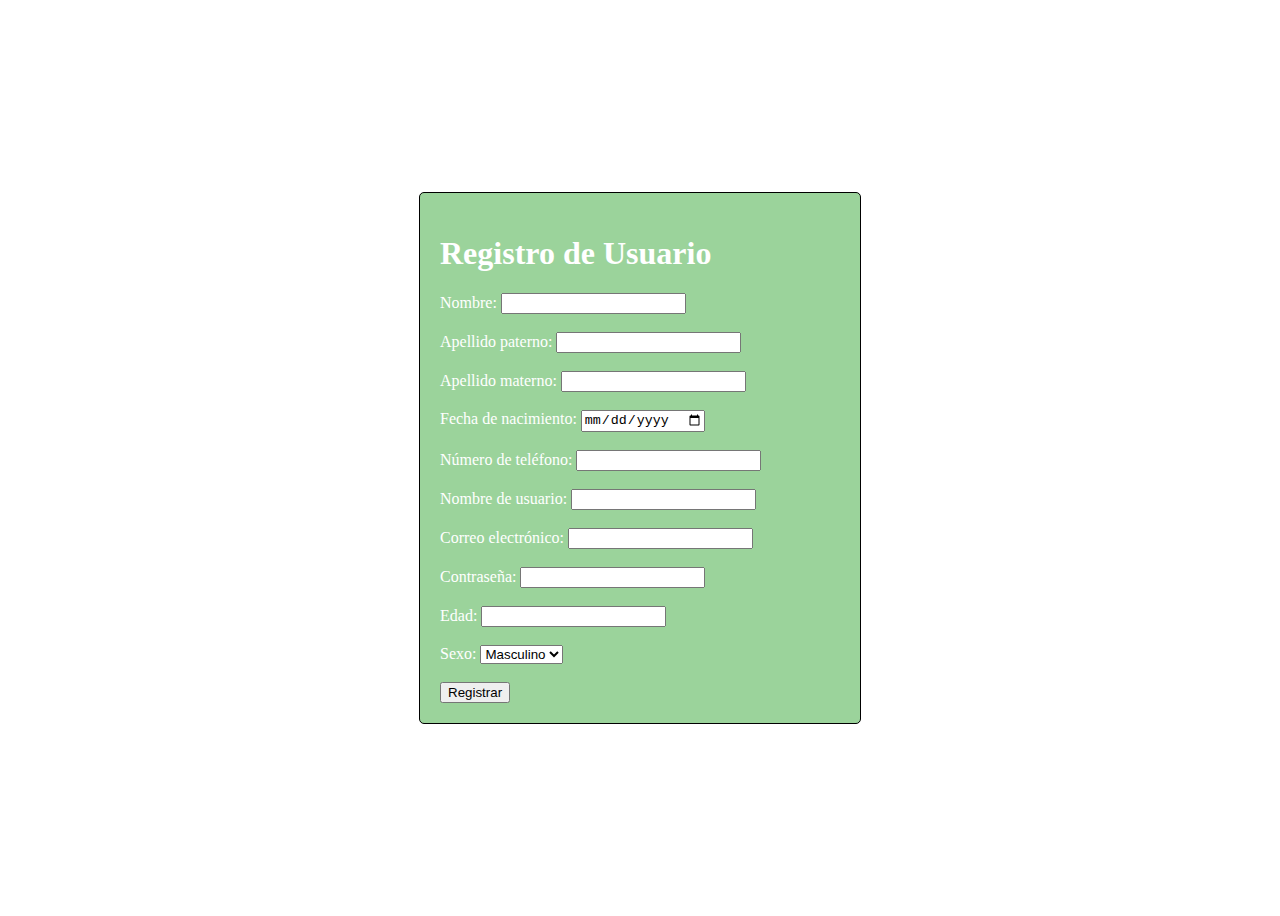
<file: login/index.html>
<!DOCTYPE html>
<html lang="en">
<head>
    <meta charset="UTF-8">
    <meta name="viewport" content="width=device-width, initial-scale=1.0">
    <title>Practica PHP 3D - Formulario de Registro</title>
    <link rel="stylesheet" href="styles.css">
    <link rel="stylesheet" href="result-style.css">
    <script src="hola.js"></script>
</head>
<body>
    <div class="container">
      <div class="form-box">
        <h1>Registro de Usuario</h1>
        <form action="login.php" method="post">  
        <label for="nombre">Nombre:</label>
        <input type="text" id="nombre" name="nombre" required><br><br>
        <label for="apellidopa">Apellido paterno:</label>
        <input type="text" id="apellidopa" name="apellidopa" required><br><br>
        <label for="apellidoma">Apellido materno:</label>
        <input type="text" id="apellidoma" name="apellidoma" required><br><br>
        <label for="fecha">Fecha de nacimiento:</label>
        <input type="date" id="fecha" name="fecha" required><br><br>
        <label for="telefono">Número de teléfono:</label>
        <input type="tel" id="telefono" name="telefono" required><br><br>
        <label for="usuario">Nombre de usuario:</label>
        <input type="text" id="usuario" name="usuario" required onblur="verificarUsuario()"><br><br>
        <label for="correo">Correo electrónico:</label>
        <input type="email" id="correo" name="correo" required><br><br>
        <label for="contrasena">Contraseña:</label>
        <input type="password" id="contrasena" name="contrasena" required onblur="verificarContrasena()"><br><br>
        <label for="edad">Edad:</label>
        <input type="number" id="edad" name="edad" required><br><br>
        <label for="sexo">Sexo:</label>
        <select id="sexo" name="sexo" required>
            <option value="masculino">Masculino</option>
            <option value="femenino">Femenino</option>
            <option value="otro">Otro</option>
        </select><br><br>
        <input type="submit" value="Registrar">
        </form>
      </div>
    </div>
</body>
</html>
</file>
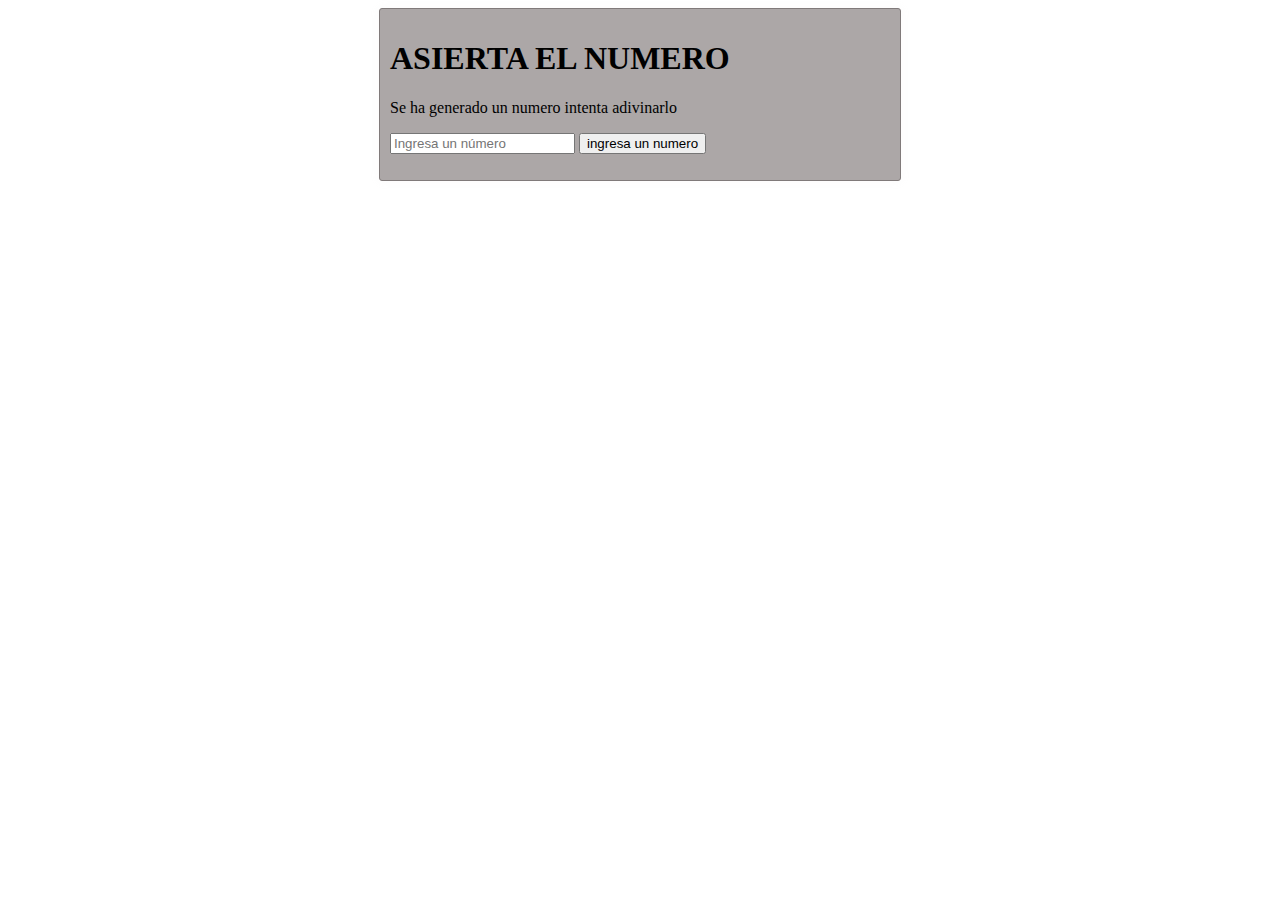
<file: PracticaFinal/Index.html>
<!DOCTYPE html>
<html lang="en">
<head>
    <meta charset="UTF-8">
    <meta http-equiv="X-UA-Compatible" content="IE=edge">
    <meta name="viewport" content="width=device-width, initial-scale=1.0">
    <title>Document</title>
    <script src="./Java.js"></script>
    <link rel="stylesheet" href="./style.css">
</head>
<body onload="Juego()"></body>
    <div class="container">
            <h1>ASIERTA EL NUMERO</h1>
            <p>Se ha generado un numero intenta adivinarlo</p>
            
            <input type="number" id="numeroAdivinado" placeholder="Ingresa un número">
            <button id="adivinarBtn" onclick="adivinar()">ingresa un numero</button>
            <p id="resultado"></p>
            <p id="intentos"></p>

    </div>
</body>
</html>
</file>
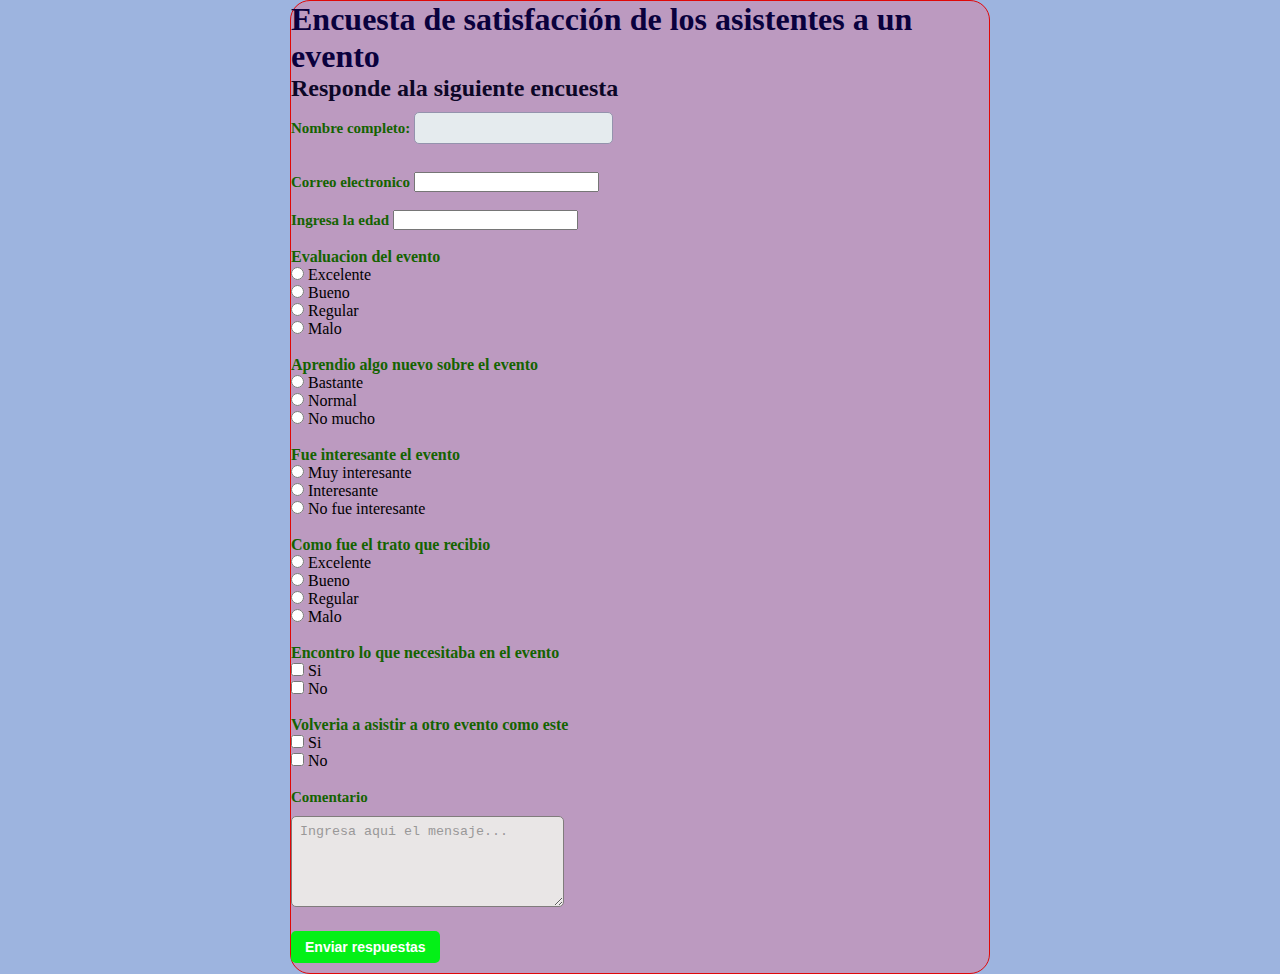
<file: caso 2/caso2.html>
<!DOCTYPE html>
<html lang="en">
<head>
    <meta charset="UTF-8">
    <meta http-equiv="X-UA-Compatible" content="IE=edge">
    <meta name="viewport" content="width=device-width, initial-scale=1.0">
    <title>caso2</title>
    <link rel="stylesheet" href="style.css">
</head >
<body>
  
  <form id="formulario" action="enviado.html" method="post">
    <div id="content">
    <h1>Encuesta de satisfacción de los asistentes a un evento</h1>
    <h2>Responde ala siguiente encuesta</h2>
    <form action="submeter_formulario.html" method="post">
        
    <label type="text"> Nombre completo:</label>
    <input type="text"><br><br>

    <label for="Correo"> Correo electronico <input type="email"></label><br><br>

    <label for="Edad"> Ingresa la edad  <input type="number"></label><br><br>

    <b>Evaluacion del evento</b><br>
    <input type="radio" name="hm"> Excelente <br>
    <input type="radio" name="hm"> Bueno <br>
    <input type="radio" name="hm"> Regular <br>
    <input type="radio" name="hm"> Malo <br><br>
        
    <b> Aprendio algo nuevo sobre el evento</b> <br>
    <input type="radio" name="hm"> Bastante<br>
    <input type="radio" name="hm"> Normal <br>
    <input type="radio" name="hm"> No mucho <br><br>

    <b>Fue interesante el evento</b>  <br>
    <input type="radio" name="hm"> Muy interesante <br>
    <input type="radio" name="hm"> Interesante <br>
    <input type="radio" name="hm"> No fue interesante <br><br>

    <b>Como fue el trato que recibio</b>  <br>
    <input type="radio" name="hm"> Excelente <br>
    <input type="radio" name="hm"> Bueno <br>
    <input type="radio" name="hm"> Regular <br>
    <input type="radio" name="hm"> Malo <br><br>

    <b> Encontro lo que necesitaba en el evento</b>  <br>
    <input type="checkbox" name="tx"> Si <br>
    <input type="checkbox"  name="tx"> No <br><br>
        
    
    <b> Volveria a asistir a otro evento como este</b>  <br>
    <input type="checkbox" name="tx"> Si <br>
    <input type="checkbox"  name="tx"> No <br><br>
    
    
    <label> Comentario</label><br>
    <textarea id="contenido" name="comment" cols="30" rows="5">Ingresa aqui el mensaje...</textarea><br>

    <input type="submit" value="Enviar respuestas">
    </form>
    </div>
</form>
    

</body>
</html>
</file>
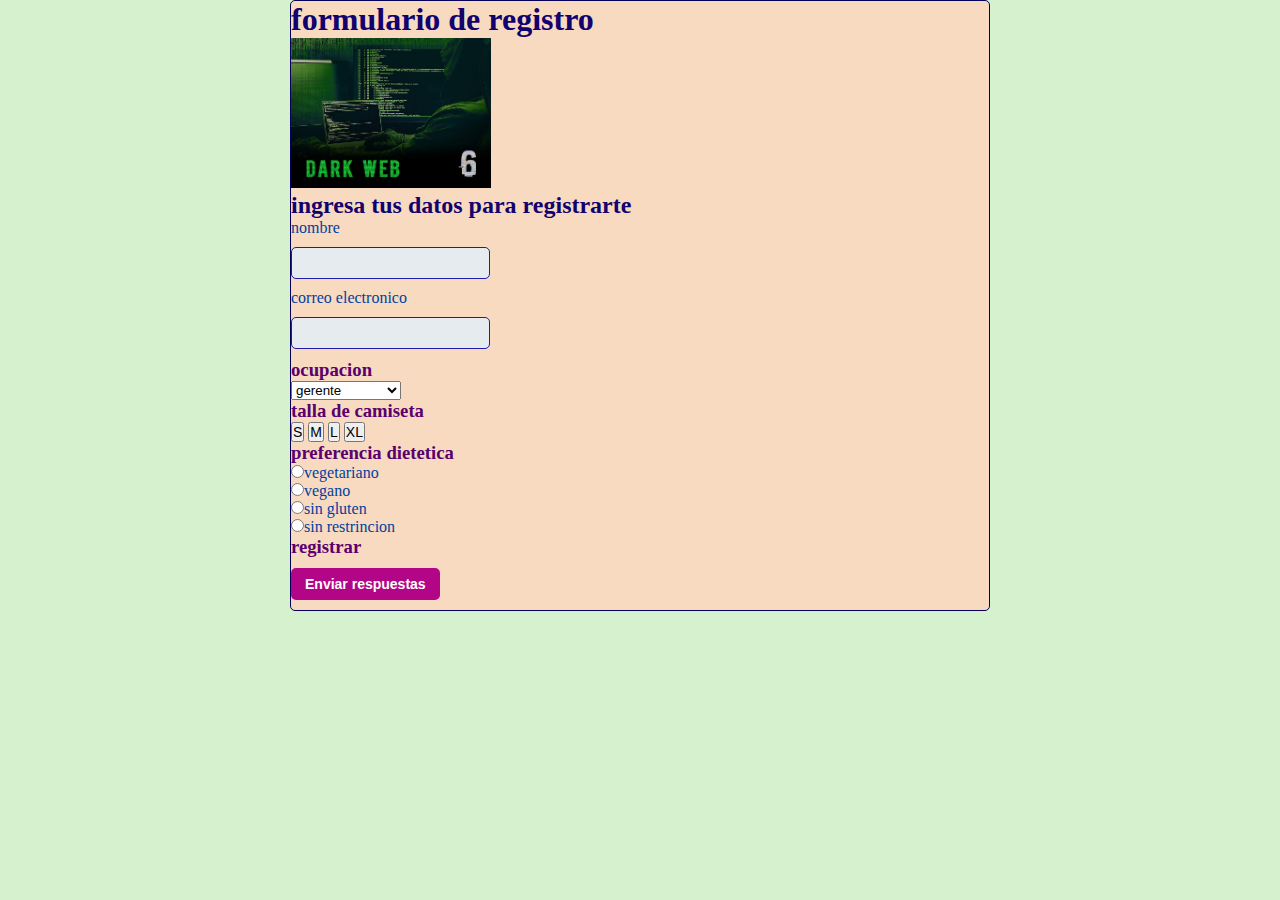
<file: caso1/caso1.html>
<!DOCTYPE html>
<html lang="en">
<head>
    <meta charset="UTF-8">
    <meta http-equiv="X-UA-Compatible" content="IE=edge">
    <meta name="viewport" content="width=device-width, initial-scale=1.0">
    <title>caso1</title>
    <link rel="stylesheet" href="./style.css">
</head>
<body >
 <form id="formulario" action="enviado.html" method="post">
 <div id="content">
    <h1> formulario de registro</h1>
    <img  src="desktop-wallpaper-watch-dark-web-dark-web-series.jpg " alt=" esto es html" width="200">
    <h2> ingresa tus  datos para registrarte </h2>
    <form action="submeter_formulario.html" method="post">
    <p>nombre</p><input type="text" name="" id="">
    <p>correo electronico</p> <input type="text" name=""id="">
    <h3>ocupacion</h3>
    <select>  
            <option>gerente</option>
            <option>subgerente</option>
            <option>contador</option>
            <option>mantenimiento</option>
        </select>
    <h3>talla de camiseta </h3>   <input type="button" value="S">  <input type="button" value="M"> 
    <input type="button" value="L">  <input type="button" value="XL"> 
    <h3> preferencia dietetica </h3>
    <p>  <input  type="radio" name=""  id="" >vegetariano</p>
    <p> <input  type="radio" name=""  id="" >vegano</p>
    <p>  <input  type="radio" name=""  id="" >sin gluten</p>
    <p>  <input  type="radio" name=""  id="" >sin restrincion</p>
    <h3> registrar </h3>
    <input type="submit" value="Enviar respuestas">
   
</form>
</div>
</form>
</body>
</html>
</file>
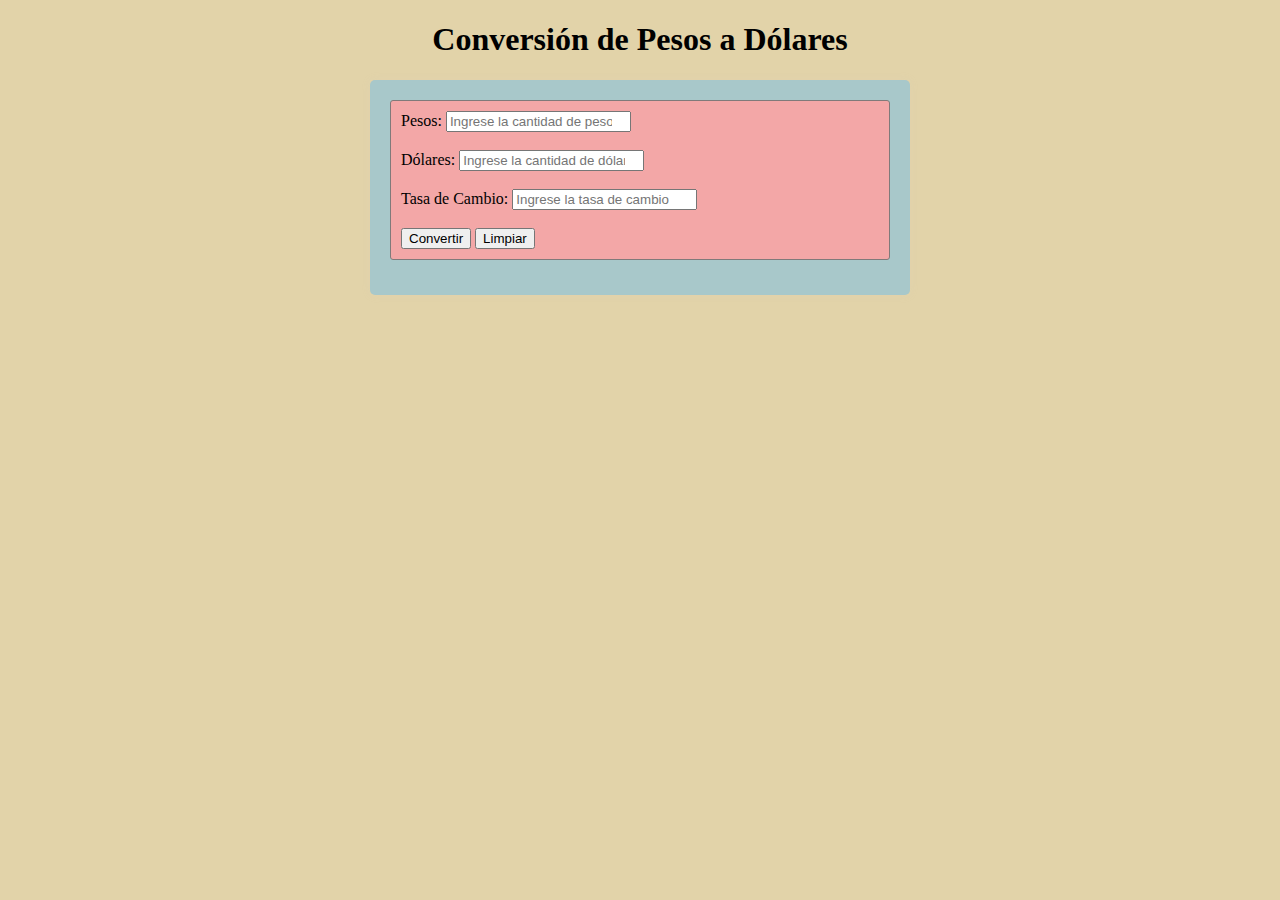
<file: combersionprac/conversion.html>
<!DOCTYPE html>
<html lang="en">
<head>
    <meta charset="UTF-8">
    <meta http-equiv="X-UA-Compatible" content="IE=edge">
    <meta name="viewport" content="width=device-width, initial-scale=1.0">
    <title>Conversión de Pesos a Dólares</title>
    <link rel="stylesheet" href="style.css">
    <script src="./hola.js"></script>
</head>
<body>
    <h1 class="centrado">Conversión de Pesos a Dólares</h1>
    <div class="container">
    <form id="conversion-form">
        <label for="pesos">Pesos:</label>
        <input type="number" id="pesos" step="0.01" placeholder="Ingrese la cantidad de pesos" required>
        <br><br>
        <label for="dolares">Dólares:</label>
        <input type="number" id="dolares" step="0.01" placeholder="Ingrese la cantidad de dólares" required>
        <br><br>
        <label for="tasa-cambio">Tasa de Cambio:</label>
        <input type="number" id="tasa-cambio" step="0.01" placeholder="Ingrese la tasa de cambio" required>
        <br><br>
        <button type="button" onclick="convertir()">Convertir</button>
        <button type="button" onclick="limpiar()">Limpiar</button>
    </form>
    <div id="result"></div>
    <div id="resultado"></div>
    <script src="hola.js"></script>
</body>
</html>
</file>
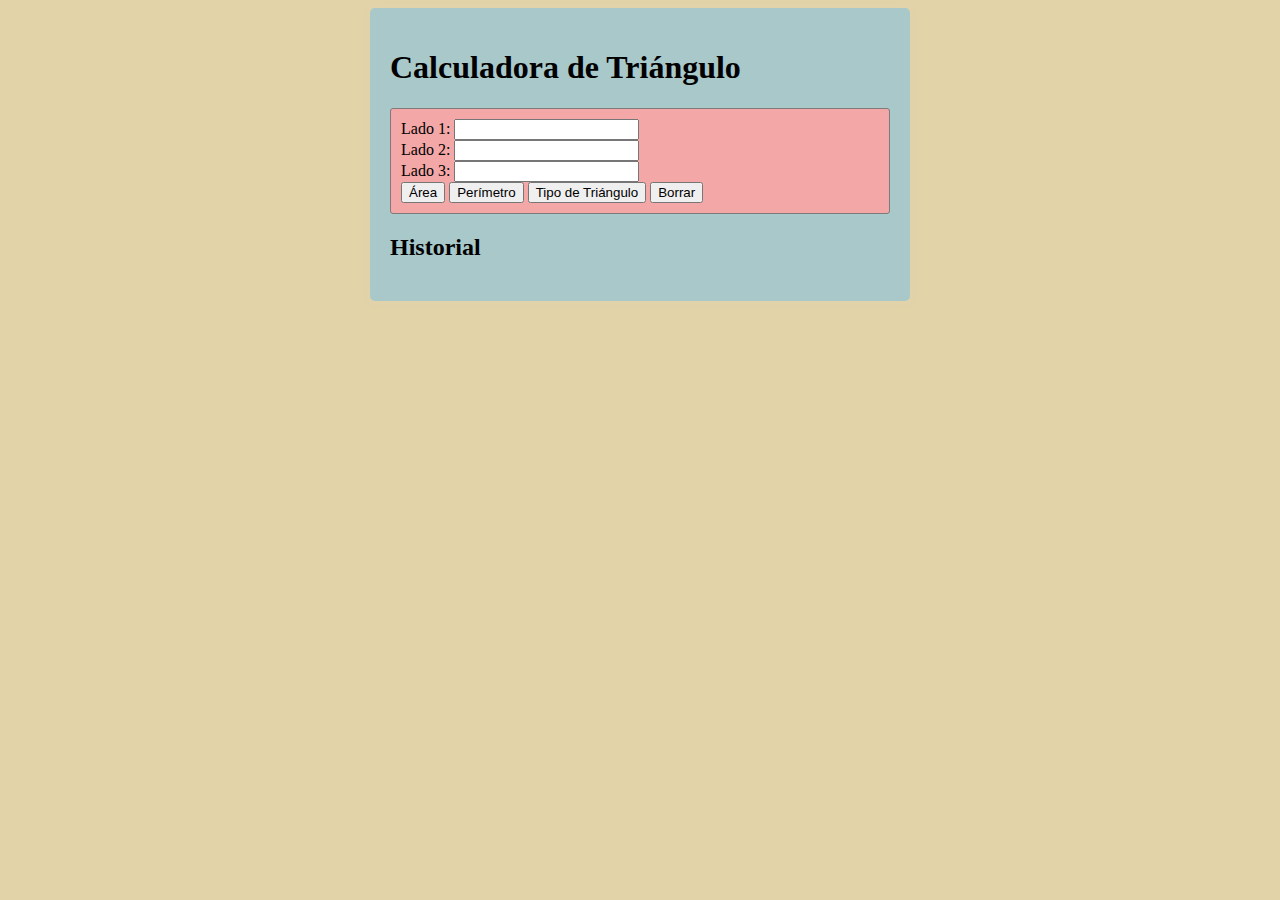
<file: trianguloprac/triangulo.html>
<!DOCTYPE html>
<html lang="en">
<head>
    <meta charset="UTF-8">
    <meta http-equiv="X-UA-Compatible" content="IE=edge">
    <meta name="viewport" content="width=device-width, initial-scale=1.0">
    <title>Triángulo</title>
    <script src="./hola.js"></script>
    <link rel="stylesheet" href="style.css">
</head>
<body>
    <div class="container">
        <h1>Calculadora de Triángulo</h1>
        <form id="triangle-form">
            <label for="side1">Lado 1:</label>
            <input type="number" name="side1" id="side1" required>
            <br>
            <label for="side2">Lado 2:</label>
            <input type="number" name="side2" id="side2" required>
            <br>
            <label for="side3">Lado 3:</label>
            <input type="number" name="side3" id="side3" required>
            <br>
            <button type="button" onclick="calcularArea()">Área</button>
            <button type="button" onclick="calcularPerimetro()">Perímetro</button>
            <button type="button" onclick="TipoTriangulo()">Tipo de Triángulo</button>
            <button type="button" onclick="borrarPrimeraFila()">Borrar</button>
        </form>
        <div id="result"></div>
        <h2>Historial</h2>
        <table id="history">
            <tbody id="history-body"></tbody>
        </table>
    </div>
    <script src="hola.js"></script>
</body>
</html>
</file>
<file: login/styles.css>
.container {
  display: flex;
  justify-content: center;
  align-items: center;
  height: 100vh;
}
.form-box {
  width: 400px;
  padding: 20px;
  border: 1px solid black;
  border-radius: 5px;
  background-color: rgb(155, 211, 155);
  color: white;
}
</file>
<file: login/result-style.css>
.result-table {
    border: 1px solid black;
    border-collapse: collapse;
  }
  
  .result-table td {
    border: 1px solid black;
    padding: 5px;
  }
  .container {
    display: flex;
    justify-content: center;
    align-items: center;
    height: 100vh;
  }
</file>
<file: PracticaFinal/style.css>
.container {
    max-width: 500px;
    margin: 0 auto;
    padding: 20px;
    background-color: #aca7a7;
    border-radius: 5px;
    box-shadow: 0 0 10px rgba(216, 210, 210, 0.1);
  }


  .container{ 
    width: 70%;
    padding: 10px;
    margin-bottom: 15px;
    border: 1px solid #807a7a;
    border-radius: 3px;
  }
</file>
<file: caso 2/style.css>
*{
    box-sizing: border-box;
    margin: 0;
    padding: 0;
  }  
  body{
      padding: 0px;
      margin: 0px;
      border:none;
      width: 100%;
      background-color: rgb(157, 180, 223); 
  }
  b{
    color: #146300;
  }
  h1{
    color: rgb(10, 1, 61);
  }
  h2{
    color: rgb(12, 7, 39);
  }
 
  #footer{
      position: fixed;
      bottom:0;
      left:1;
      width: 700%;
      padding: 0px;
      margin: 0px;
      overflow:hidden;  
  }
   #formulario{   
      margin: 0 auto;
      align-content: center;
      border-radius: 20px;
      border: 1px solid #e00808;
      width: 700px;
      background-color: rgb(188, 154, 192); 
  }
  label {
    
      font-weight:bold;
      color: #146300;
      font-size: 15px;
  }
  input {
      font-size: 14px;
  }
  input[type="text"] {
      border-radius: 5px;
      margin: 10px 0;
      background: #e5ebee;
      border: 1px solid #9493ad;
      color: #080808;
      max-width: 100%;
      outline: none;
      padding: 7px 8px;
  }
  input[type="submit"] {
      border-radius: 5px;
      margin: 10px 0;
      background: #04f017;
      color: #fff;
      padding: 8px 14px;
      font-weight: bold;
      border: none;
      cursor: pointer;
  }
  textarea{
      border-radius: 5px;
      margin: 10px 0;
      background: #e9e6e6;
      border: 1px solid #807c7c;
      color: #999898;
      max-width: 100%;
      outline: none;
      padding: 7px 8px;
  }
  input[type="submit"]:hover {
      background: #0e0d0d;
  }
</file>
<file: caso1/style.css>
*{
    box-sizing: border-box;
    margin: 0;
    padding: 0;
  }  
  body{
      padding: 0px;
      margin: 0px;
      border:none;
      width: 100%;
      background-color: rgb(213, 241, 205); 
  }
  p{
    color: #01409e;
  }
  h1{
    color: rgb(17, 0, 110);
  }
  h2{
    color: rgb(17, 0, 109);
    
  }
 h3 {
    color: rgb(91, 0, 109);
  }
 
  
   #formulario{   
      margin: 0 auto;
      align-content: center;
      border-radius: 5px;
      border: 1px solid #06005c;
      width: 700px;
      background-color: rgb(247, 218, 192); 
  }
 
  
  input {
      font-size: 14px;
  }
  input[type="text"] {
      border-radius: 5px;
      margin: 10px 0;
      background: #e5ebee;
      border: 1px solid #201bad;
      color: #020202;
      max-width: 100%;
      outline: none;
      padding: 7px 8px;
  }
  input[type="submit"] {
      border-radius: 5px;
      margin: 10px 0;
      background: #b30587;
      color: #fff;
      padding: 8px 14px;
      font-weight: bold;
      border: none;
      cursor: pointer;
  }
</file>
<file: combersionprac/style.css>
body {
    background-color: rgb(226, 211, 169);
}

.container {
    max-width: 500px;
    margin: 0 auto;
    padding: 20px;
    background-color: #a8c8ca;
    border-radius: 5px;
    box-shadow: 0 0 10px rgba(216, 210, 210, 0.1);
}
.container form {
    background-color: rgb(243, 167, 167);
    padding: 10px;
    margin-bottom: 15px;
    border: 1px solid #807a7a;
    border-radius: 3px;
}
.centrado{
    text-align: center;
  }
</file>
<file: trianguloprac/style.css>
body {
    background-color: rgb(226, 211, 169);
}
.container {
    max-width: 500px;
    margin: 0 auto;
    padding: 20px;
    background-color: #a8c8ca;
    border-radius: 5px;
    box-shadow: 0 0 10px rgba(216, 210, 210, 0.1);
}
.container form {
    background-color: rgb(243, 167, 167);
    padding: 10px;
    margin-bottom: 15px;
    border: 1px solid #807a7a;
    border-radius: 3px;
}
</file>
